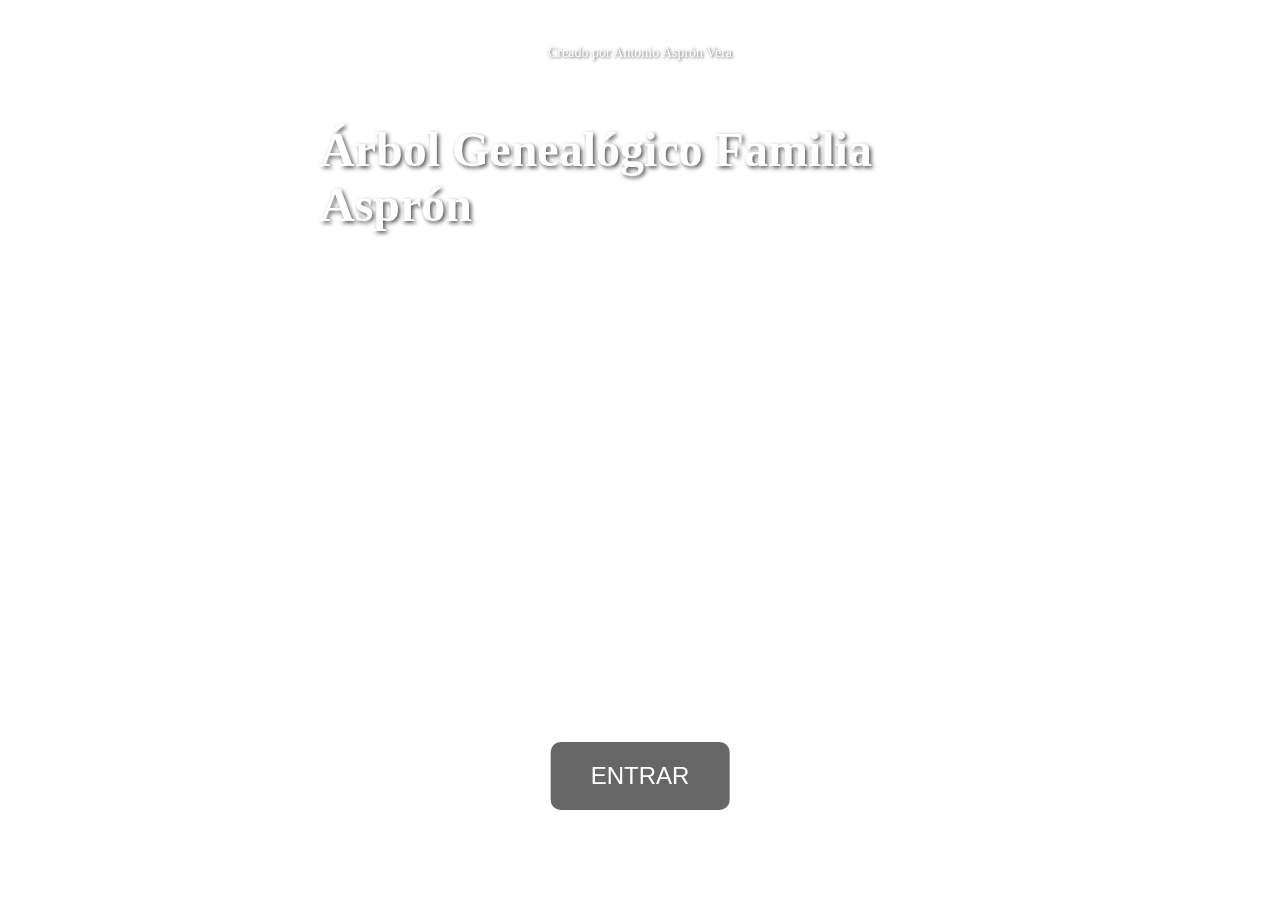
<file: index.html>
<!DOCTYPE html>
<html lang="es">
<head>
    <meta charset="UTF-8">
    <meta name="viewport" content="width=device-width, initial-scale=1.0">
    <title>Árbol Genealógico Familia Asprón</title>
    <style>
        /* Estilos básicos para el video de fondo */
        #bg-video {
            position: absolute;
            top: 0;
            left: 0;
            width: 100%;
            height: 100%;
            object-fit: cover;
            z-index: -1;
        }

        /* Estilos para el texto "Árbol Genealógico Familia Asprón" */
        h1 {
            position: absolute;
            top: 10%;
            left: 50%;
            transform: translateX(-50%);
            font-size: 48px;
            color: white;
            z-index: 1;
            text-shadow: 2px 2px 4px rgba(0, 0, 0, 0.7);  /* Sombra para mejor visibilidad */
        }

        /* Estilos para el crédito "Creado por Antonio Asprón Vera" */
        #credit {
            position: absolute;
            top: 5%;
            left: 50%;
            transform: translateX(-50%);
            font-size: 14px;
            color: white;
            text-shadow: 1px 1px 3px rgba(0, 0, 0, 0.7);
            z-index: 2;
        }

        /* Estilos para el botón "ENTRAR" */
        #enter-btn {
            position: absolute;
            bottom: 10%;
            left: 50%;
            transform: translateX(-50%);
            padding: 20px 40px;
            font-size: 24px;
            background-color: rgba(0, 0, 0, 0.6);
            color: white;
            border: none;
            cursor: pointer;
            border-radius: 10px;
            z-index: 2;
        }

        #enter-btn:hover {
            background-color: rgba(0, 0, 0, 0.8);
        }

        /* Estructura del árbol genealógico (ocultada inicialmente) */
        #family-tree {
            display: none;
            text-align: center;
            margin-top: 50px;
            color: white;
        }

        #family-tree h2 {
            font-size: 36px;
            margin-bottom: 20px;
        }
    </style>
</head>
<body>

    <!-- Video de fondo con YouTube -->
    <iframe id="bg-video" width="100%" height="100%" src="https://www.youtube.com/embed/XiXpjaJ6WS4?autoplay=1&mute=1&loop=1&playlist=XiXpjaJ6WS4" frameborder="0" allow="autoplay; encrypted-media" allowfullscreen></iframe>

    <!-- Título de la página -->
    <h1>Árbol Genealógico Familia Asprón</h1>

    <!-- Crédito "Creado por Antonio Asprón Vera" -->
    <div id="credit">
        Creado por Antonio Asprón Vera
    </div>

    <!-- Botón "ENTRAR" que redirige a la página principal -->
    <button id="enter-btn" onclick="entrar()">ENTRAR</button>

    <!-- Estructura del árbol genealógico (ocultada inicialmente) -->
    <div id="family-tree">
        <h2>Árbol Genealógico Familia Asprón</h2>
        <p>Este es el árbol genealógico de nuestra familia...</p>
        <!-- Aquí iría la estructura jerárquica del árbol -->
    </div>

    <script>
        // Función para redirigir a la página principal
        function entrar() {
            window.location.href = "pagina-principal.html";
        }
    </script>

</body>
</html>
</file>
